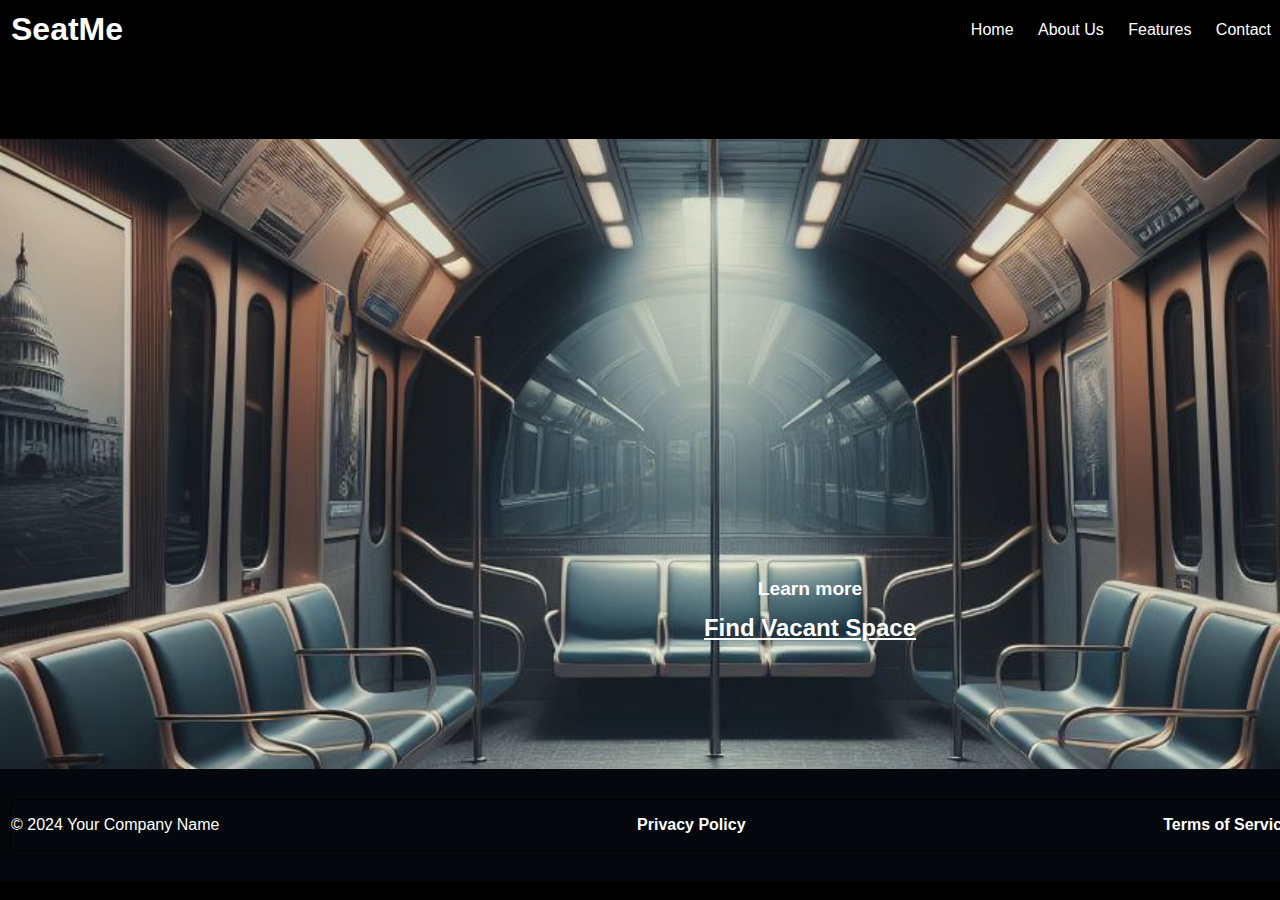
<file: project/Ui.html>
<!DOCTYPE html>
<html lang="en">
<head>
  <meta charset="UTF-8">
  <meta name="viewport" content="width=device-width, initial-scale=1.0">
  <title>Your Website Title</title>
  <link rel="stylesheet" href="Ui.css">
</head>
<body>
  <header>
    <div class="container">
    
      <h1>SeatMe</h1>
      <nav>
        <ul>
          <li><a href="#">Home</a></li>
          <li><a href="#">About Us</a></li>
          <li><a href="#">Features</a></li>
          <li><a href="#">Contact</a></li>
        </ul>
      </nav>
    </div>
  </header>

  <main>
    <section class="features">
      <div class="bgImg ">
        <div class="imgBox">
          <img src="../images/OIG4.3vT.jpg" alt="image"/>
        </div>
      </div>
 <div class="sectionPart">
  
  <div class="feature-boxes">
    <div class="feature-box" click>
      <h3 class="box-h">Learn more</h3>
       <a href="index.html" class="box-p">Find Vacant Space</a></p>
    </div>
  </div>
  
 </div>
    </section>
  </main>

  <footer>
    <div class="container">
      <p>&copy; 2024 Your Company Name</p>
      <a>Privacy Policy</a>
      <a>Terms of Service</a>
    </div>
  </footer>
</body>
</html>
</file>
<file: project/Ui.css>
/* Basic styles */
body {
    font-family: Arial, sans-serif;
    margin: 0;
    padding: 0;
    background-color: black;
    color: #ddd; /* Light blue background */
  }
  
  CSS
  /* Basic styles */
  /* ... (unchanged) */
  
  /* Header */
  header {
    color: white;
    background-color:black; /* Light gray background */
    padding: 15px 0; /* Top and bottom padding */
    box-shadow: 0 1px 3px rgb(0, 0, 0); /* Subtle shadow for depth */
  }
  
  .container {
    display: flex; /* Arrange elements horizontally */
    justify-content:space-between; /* Distribute elements evenly */
    align-items: center; /* Align vertically */
    width: 100%;
    margin:10px;
    /* Center the container horizontally */
  }
  
  h1 {
    font-size: 2rem; /* Adjust font size as needed */
    font-weight: bold;
    margin: 0; /* Remove default margin */
    color: white; /* Dark gray text color */
  }
  
  nav {
    margin: 0; /* Remove default margin */
    padding: 0; /* Remove default padding */
  }
  
  nav ul {
    list-style: none; /* Remove default bullet points */
    margin: 0; /* Remove default margin */
    padding: 0; /* Remove default padding */
  }
  
  nav li {
    display: inline-block; /* Display navigation items side-by-side */
    margin-right: 20px; /* Add space between links */
  }
  
  /* Hover effects for navigation links */
  nav a {
    text-decoration: none; /* Remove underline from links */
    color:white; /* Dark gray text color */
    font-weight: lighter; /* Slightly lighter weight for links */
    transition: color 0.2s ease-in-out; /* Smooth transition effect */
  }
  
  nav a:hover {
    color: #000; /* Black on hover */
    /* Add additional hover effects here (optional) */
  }
  
  main {
    padding: 40px 0;
    background-color: black /* White background for content area */
  }
  
  footer {
    background-color: #04070b; /* Navy blue footer */
    position: relative;
    color: white; /* White text for contrast */
    padding: 20px 0;
    text-align: center;
    top: 50px;
  }
  
  /* Additional styles for attractiveness */
  h1,
  a {
    font-weight: bold; /* Makes headings and links bold */
  }
  
  .container {
    border: 1px solid black; /* Adds a subtle border to the container */
    border-radius: 5px; /* Creates rounded corners for the container */
  }
  
  nav li {
    transition: all 0.3s ease-in-out; /* Adds a smooth hover effect */
  }
  
  nav a:hover {
    transform: scale(1.2); /* Adjust scale factor as needed */
    transition: transform 0.4s ease-in-out;
    color: #ffa8a8; /* Dark gray color on hover */
    text-decoration: underline; /* Underline on hover */
  
    border-radius: 20%;
  }
  
  /* Optional: You can add a hover effect to the logo image */
  .logo img:hover {
    opacity: 0.8; /* Reduces opacity slightly on hover */
  }

  
  .features {
  text-align: center;
    background-color:black; /* Gradient background */
    width: 100%;
    padding: 40px 0; /* Add some padding for better spacing */
   position: relative
  }

.sectionPart {
top: 400px;
left: 600px;
  padding: 40px; /* Add some padding for content */
  position: absolute;
}


.bgImg {
  max-width: 1600px;
  width: 100%;
  height: 500px;
   background-color: #000; /* Replace with your image path */
  background-size: cover; /* Resize image to cover the entire background */
  background-position: center; /* Center the image within the background */
}
.bgImg img{
object-fit: cover;
width: 1500px;
height: 670px;
}


  .feature-boxes {
    display: flex; /* Arrange boxes horizontally */
    flex-wrap: wrap; /* Allow boxes to wrap onto multiple lines */
    justify-content: space-around; /* Distribute boxes evenly */
    width: 80%; /* Reduce width to prevent overflowing the container */
    margin: 0 auto; /* Center the boxes horizontally */
  }
 
  .feature-box {
    width: 45%; /* Adjust width as needed */
    border-radius: 5px;
    text-align: center;
    display: flex;
    justify-content: center;
    align-items: center;
    flex-direction: column;
    padding: 20px; /* Added padding */
  }
  
  .feature-box h3 {
    font-weight: bold;
    font-size: 1.2rem; /* Adjust font size */
    margin-bottom: 10px;
    width: 200px; /* Adjust width as needed */
    border-radius: 5%;
    color:white /* Dark gray text color */
  }
  
  .feature-box h3:hover {
    font-weight: bold;
    color: #050303; /* White color on hover */
    margin-bottom: 10px;
    text-decoration: underline;
    width: 200px; /* Adjust width as needed */
    border-radius: 5%;
    transform: scale(1.1); /* Scale up on hover */
    transition: transform 0.4s ease-in-out, color 0.2s ease-in-out; /* Smooth transitions */
  }
  
  .box-p  {
    width: 300px;
    line-height: 1.5;
    font-size: 1.5rem; /* Adjust font size */
    color:white; /* Light gray text color */
  }
  
  .box-p:hover {
    color: #000000; /* Dark gray color on hover */
    text-decoration: underline; /* Underline on hover */
    transform: scale(1.1); /* Scale up on hover */
    transition: transform 0.4s ease-in-out, color 0.2s ease-in-out; /* Smooth transitions */
    
  }
</file>
